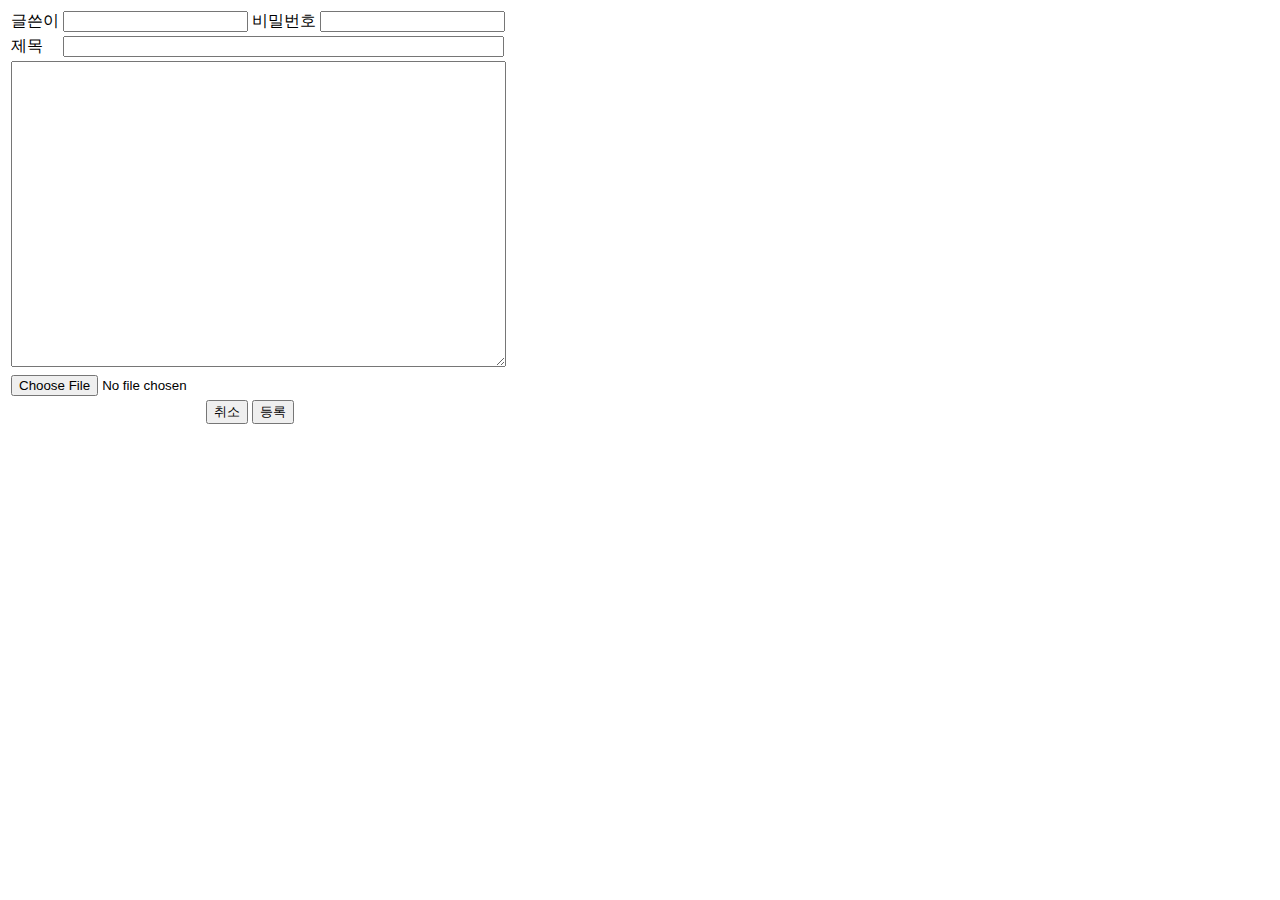
<file: writepage.html>
<!DOCTYPE html>
<html lang="">

<head>
    <meta charset="utf-8">
    <meta name="viewport" content="width=device-width, initial-scale=1.0">
    <title></title>
    <link rel="stylesheet" href="/default.css">
</head>

<body>
    <script src=""></script>

    <form>
        <table>
            <tr>
                <td>글쓴이</td>
                <td><input type="Text" class="postWriter" id="postWriter"></td>
                <td>비밀번호</td>
                <td><input type="password" class="postPassword" id="postPassword"></td>
            </tr>
            <tr>
                <td>제목</td>
                <td colspan="3"><input type="Text" class="postTitle" id="postTitle"></td>
            </tr>
            <tr>
                <td colspan="4"><textarea class="postText" id="postText"></textarea></textarea></td>
            </tr>
            <tr>
                <td colspan="4"><input type="file" id="postFile"></td>
            </tr></td>
            <tr>
                <td></td>
                <td><button class="cancel">취소</button></td>
                <td><input type="submit" value="등록"></td>
                <td></td>

            </tr>
        </table>
    </form>
</body>

</html>
</file>
<file: default.css>
.postTitle {
    width: 98%;
}

.postText{
    width: 99%;
    height: 300px;
}

.cancel{
    float: right;
}
</file>
